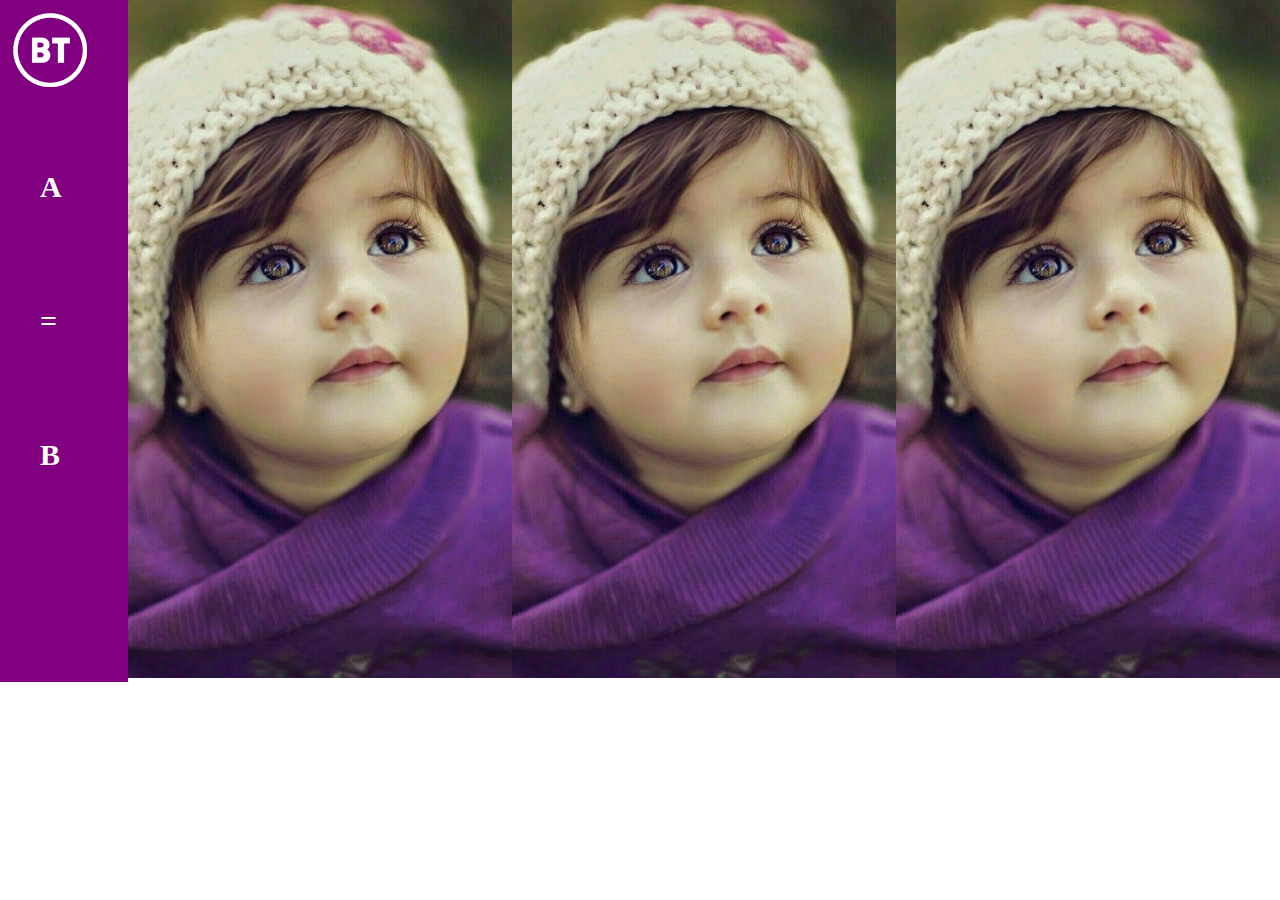
<file: index.html>
<!DOCTYPE html>
<html lang="en">
<head>
    <meta charset="UTF-8">
    <meta name="viewport" content="width=device-width, initial-scale=1.0">
    <title>Document</title>
    <link rel="stylesheet" href="styles.css">
</head>
<body>
    <div class="gridBox">
        <div class="header">
            <div class="navigation">

                <img class="btImg" src="bt.png" alt="btImg"/>
                <h1>A</h1>
                <h1>=</h1>
                <h1 class="bItem">B</h1>
            </div>
        </div>
        <div class="nested">
             
                <div><img class="img" src="img.jpg" alt="img"/></div>
                <div><img class="img" src="img.jpg" alt="img"/></div>
                <div><img class="img" src="img.jpg" alt="img"/></div>
        </div>
       
    </div>
</body>
</html>
</file>
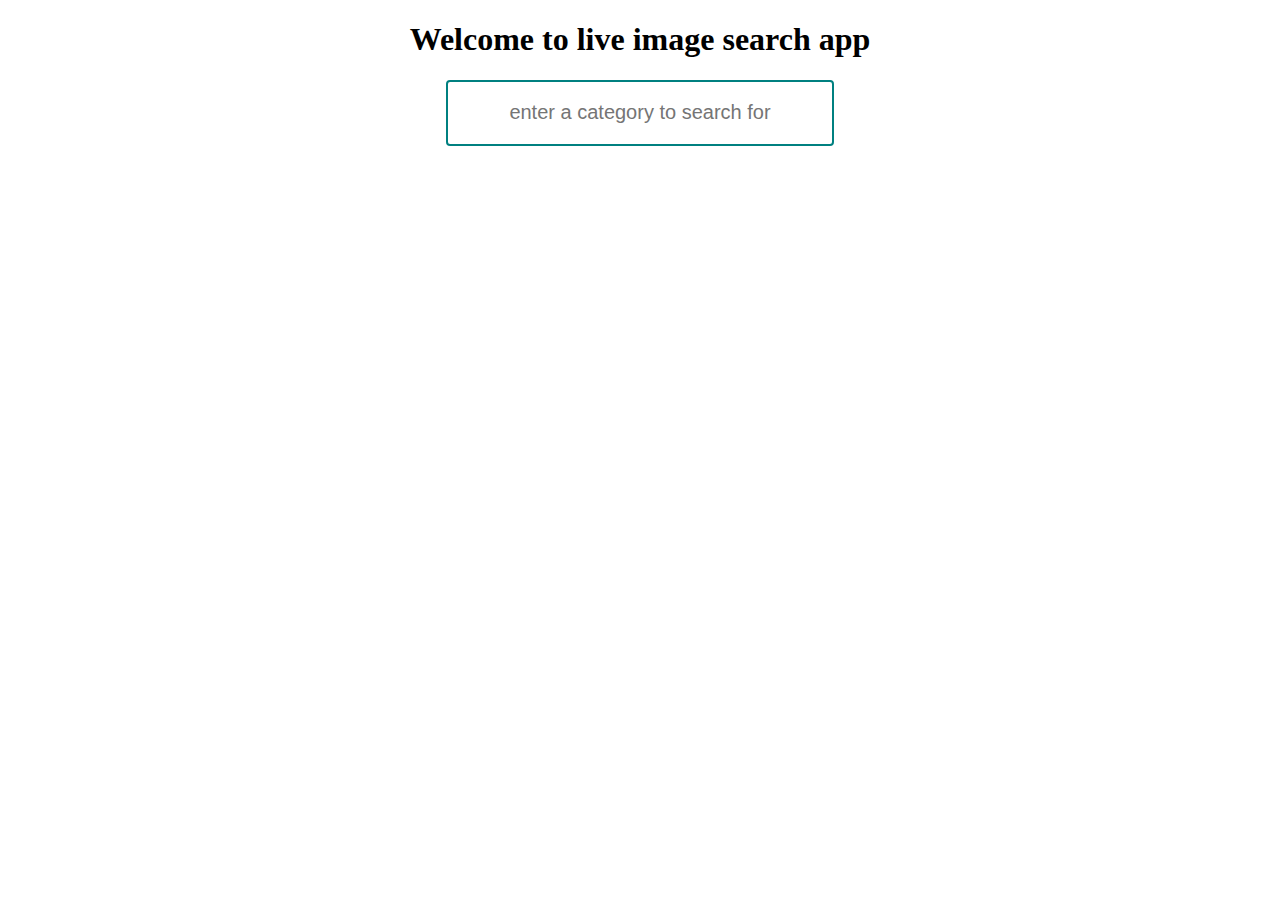
<file: pixel.html>
<!DOCTYPE html>
<html lang="en">
<head>
    <meta charset="UTF-8">
    <meta name="viewport" content="width=device-width, initial-scale=1.0">
    <title>Document</title>
    <link rel="stylesheet" href="pixel.css">
</head>

<body>
    <div class="container">
        <h1>Welcome to live image search app</h1>
        <div>
            <div>
                <input type="text" id="input" class="mb-5" placeholder="enter a category to search for"/>
            </div>
           
        </div>
    </div>
    <div class="img">

        <div id="pixelContainer">
           
        </div>
    </div>

    <div class="container">
        <button id="prev">Previous</button>
        <button id="next">Next</button>
    </div>
    
</body>
<script src="pixel.js">
   
    
</script>
</html>
</file>
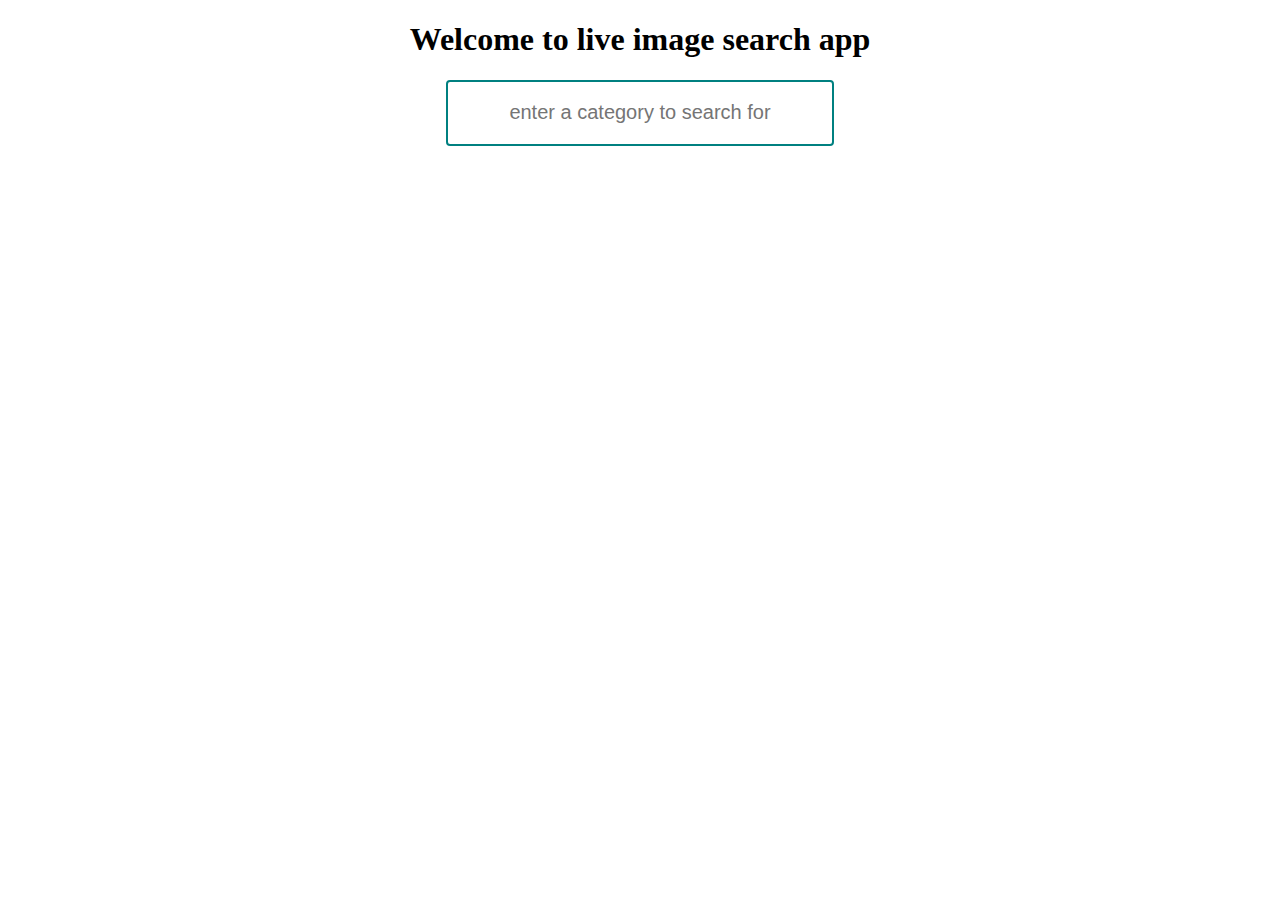
<file: coding2/pixel.html>
<!DOCTYPE html>
<html lang="en">
<head>
    <meta charset="UTF-8">
    <meta name="viewport" content="width=device-width, initial-scale=1.0">
    <title>Document</title>
    <link rel="stylesheet" href="pixel.css">
</head>

<body>
    <div class="container">
        <h1>Welcome to live image search app</h1>
       
        <div>
            <div>
                <input type="text" id="input" class="mb-5" placeholder="enter a category to search for"/>
            </div>
           
        </div>
    </div>
    <div class="img">

        <div id="pixelContainer">
           
        </div>
    </div>

    <div class="container">
        <button id="prev">Previous</button>
        <button id="next">Next</button>
    </div>
    
</body>
<script src="pixel.js">
   
    
</script>
</html>
</file>
<file: styles.css>
body{
        margin: 0;
        box-sizing: border-box;
        padding: 0;
    }
    .navigation{
        height: 100px; 
         background-color: purple;
        display: flex;
        justify-content: space-between;
        background-color: purple;
    }
    .btImg{
        width: 80px;
        height: 80px;
        margin:10px 0 0 10px
    }
    h1{
        color: white;
        font-size: 30px;
    }
    .bItem{
        margin-right: 40px;
    }

    @media screen and (max-width: 600px) {
        .gridBox{
        display: grid;
        grid-template-columns: 100%;
        grid-auto-rows:100px auto;
        column-gap: 0;
    } 
    .gridBox > div:nth-child(odd){
        background-color: purple;
    }
    
    .nested{
        display: grid;
        grid-template-columns: 100%;
        grid-auto-rows: minmax(200px);
        margin:0
    }
    }
    @media screen and (min-width: 600px) {
        .navigation{
            flex-direction: column;
            justify-content: space-between;
            
    }
    h1{
        margin-left: 40px;
        margin-top: 80px;
    }
        .gridBox{
        display: grid;
        grid-template-columns: 15% 85%;
        grid-template-rows: auto;
        column-gap: 0;
    } 
    .gridBox > div:nth-child(odd){
        background-color: purple;
    }
    
    .nested{
        display: grid;
        grid-template-columns: 100%;
        grid-auto-rows:auto
    }
    }
    @media screen and (min-width: 920px) {
        .gridBox{
        display: grid;
        grid-template-columns: 10% 90%;
        grid-template-rows: minmax(600px ,auto);
        column-gap: 0;
    } 
    .gridBox > div:nth-child(odd){
        background-color: purple;
    }
    
    .nested{
        display: grid;
        grid-template-columns: repeat(3,1fr);
        grid-auto-rows: auto;
    }
    }

   .img{
       max-width: 100%;
       height: auto;
       transition: all 1s linear;
   }
   .img:hover{
       opacity: 0.5;
   }
</file>
<file: pixel.css>
.container{
    text-align: center;
}
input{
    width: 30%;
    height: 60px;
    border-radius: 4px;
    border:2px solid teal;
    text-align: center;
    font-size: 20px;
}
#pixelContainer{
    display: flex;
    justify-content: center;
    align-items: center;
    margin-top: 100px;
    flex-wrap: wrap;
}
#pixelContainer > div{
    background-color: gray;
    width: 200px;
    height: 200px;
    margin: 10px;
    
}
.img{
    
    width: 70%;
    text-align: center;
    margin: 0 auto;
}
button{
    margin: 10px;
    padding: 10px 20px;
    background-color: teal;
    color: white;
    font-size: 18px;
    border: 1px solid teal;
    border-radius: 3px;
}
#prev, #next{
    display: none;
}
</file>
<file: coding2/pixel.css>
.container{
    text-align: center;
}
input{
    width: 30%;
    height: 60px;
    border-radius: 4px;
    border:2px solid teal;
    text-align: center;
    font-size: 20px;
}
#pixelContainer{
    display: flex;
    justify-content: center;
    align-items: center;
    margin-top: 100px;
    flex-wrap: wrap;
}
#pixelContainer > div{
    background-color: gray;
    width: 200px;
    height: 200px;
    margin: 10px;
    
}
.img{
    
    width: 70%;
    text-align: center;
    margin: 0 auto;
}
button{
    margin: 10px;
    padding: 10px 20px;
    background-color: teal;
    color: white;
    font-size: 18px;
    border: 1px solid teal;
    border-radius: 3px;
}
#prev, #next{
    display: none;
}
</file>
